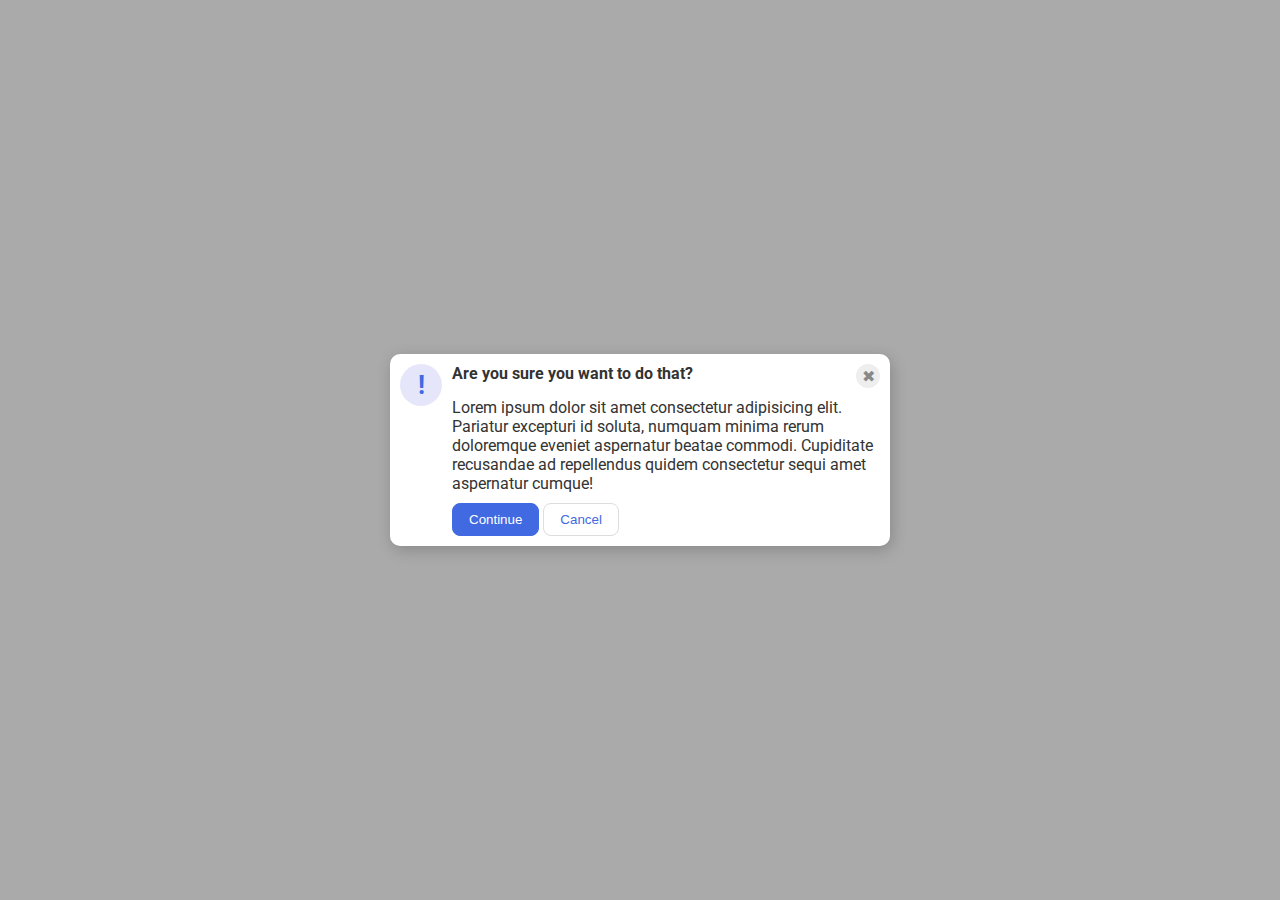
<file: flex/05-flex-modal/index.html>
<!DOCTYPE html>
<html lang="en">
<head>
  <meta charset="UTF-8">
  <meta http-equiv="X-UA-Compatible" content="IE=edge">
  <meta name="viewport" content="width=device-width, initial-scale=1.0">
  <link rel="stylesheet" href="style.css">
  <title>Modal</title>
</head>
<body>
  <div class="modal">
    <div class="icon">!</div>
    <div class="right">
      <div class="topx">
        <div class="header">Are you sure you want to do that?</div>
        <div class="close-button">✖</div>
      </div>
      <div class="text">Lorem ipsum dolor sit amet consectetur adipisicing elit. Pariatur excepturi id soluta, numquam minima rerum doloremque eveniet aspernatur beatae commodi. Cupiditate recusandae ad repellendus quidem consectetur sequi amet aspernatur cumque!</div>
      <div class="bottom">
        <button class="continue">Continue</button>
        <button class="cancel">Cancel</button>
      </div>
    </div>
  </div>
</body>
</html>
</file>
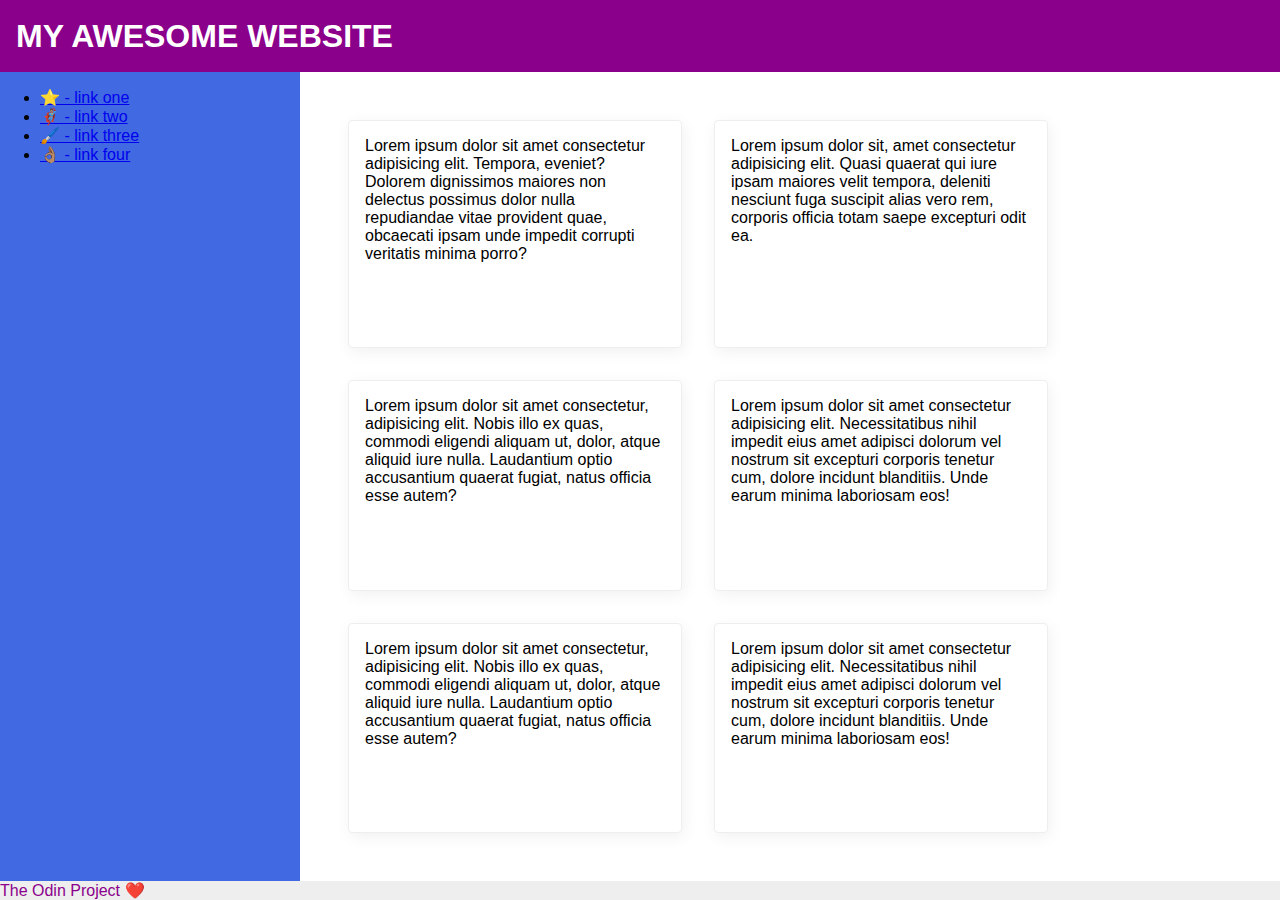
<file: flex/07-flex-layout-2/index.html>
<!DOCTYPE html>
<html lang="en">
<head>
  <meta charset="UTF-8">
  <meta http-equiv="X-UA-Compatible" content="IE=edge">
  <meta name="viewport" content="width=device-width, initial-scale=1.0">
  <title>The Holy Grail</title>
  <link rel="stylesheet" href="style.css">
</head>
<body>
  <div class="header">
    MY AWESOME WEBSITE
  </div>
  
  <div class="content">

  <div class="sidebar">
    <ul>
      <li><a href="google.com">⭐ - link one</a></li>
      <li><a href="google.com">🦸🏽‍♂️ - link two</a></li>
      <li><a href="google.com">🖌️ - link three</a></li>
      <li><a href="google.com">👌🏽 - link four</a></li>
    </ul>
  </div>

  <div class="cardbox">
  <div class="card">Lorem ipsum dolor sit amet consectetur adipisicing elit. Tempora, eveniet? Dolorem dignissimos maiores non delectus possimus dolor nulla repudiandae vitae provident quae, obcaecati ipsam unde impedit corrupti veritatis minima porro?</div>
  <div class="card">Lorem ipsum dolor sit, amet consectetur adipisicing elit. Quasi quaerat qui iure ipsam maiores velit tempora, deleniti nesciunt fuga suscipit alias vero rem, corporis officia totam saepe excepturi odit ea.</div>
  <div class="card">Lorem ipsum dolor sit amet consectetur, adipisicing elit. Nobis illo ex quas, commodi eligendi aliquam ut, dolor, atque aliquid iure nulla. Laudantium optio accusantium quaerat fugiat, natus officia esse autem?</div>
  <div class="card">Lorem ipsum dolor sit amet consectetur adipisicing elit. Necessitatibus nihil impedit eius amet adipisci dolorum vel nostrum sit excepturi corporis tenetur cum, dolore incidunt blanditiis. Unde earum minima laboriosam eos!</div>
  <div class="card">Lorem ipsum dolor sit amet consectetur, adipisicing elit. Nobis illo ex quas, commodi eligendi aliquam ut, dolor, atque aliquid iure nulla. Laudantium optio accusantium quaerat fugiat, natus officia esse autem?</div>
  <div class="card">Lorem ipsum dolor sit amet consectetur adipisicing elit. Necessitatibus nihil impedit eius amet adipisci dolorum vel nostrum sit excepturi corporis tenetur cum, dolore incidunt blanditiis. Unde earum minima laboriosam eos!</div>
  </div>
  </div>

  <div class="footer">
    The Odin Project ❤️
  </div>
</body>
</html>
</file>
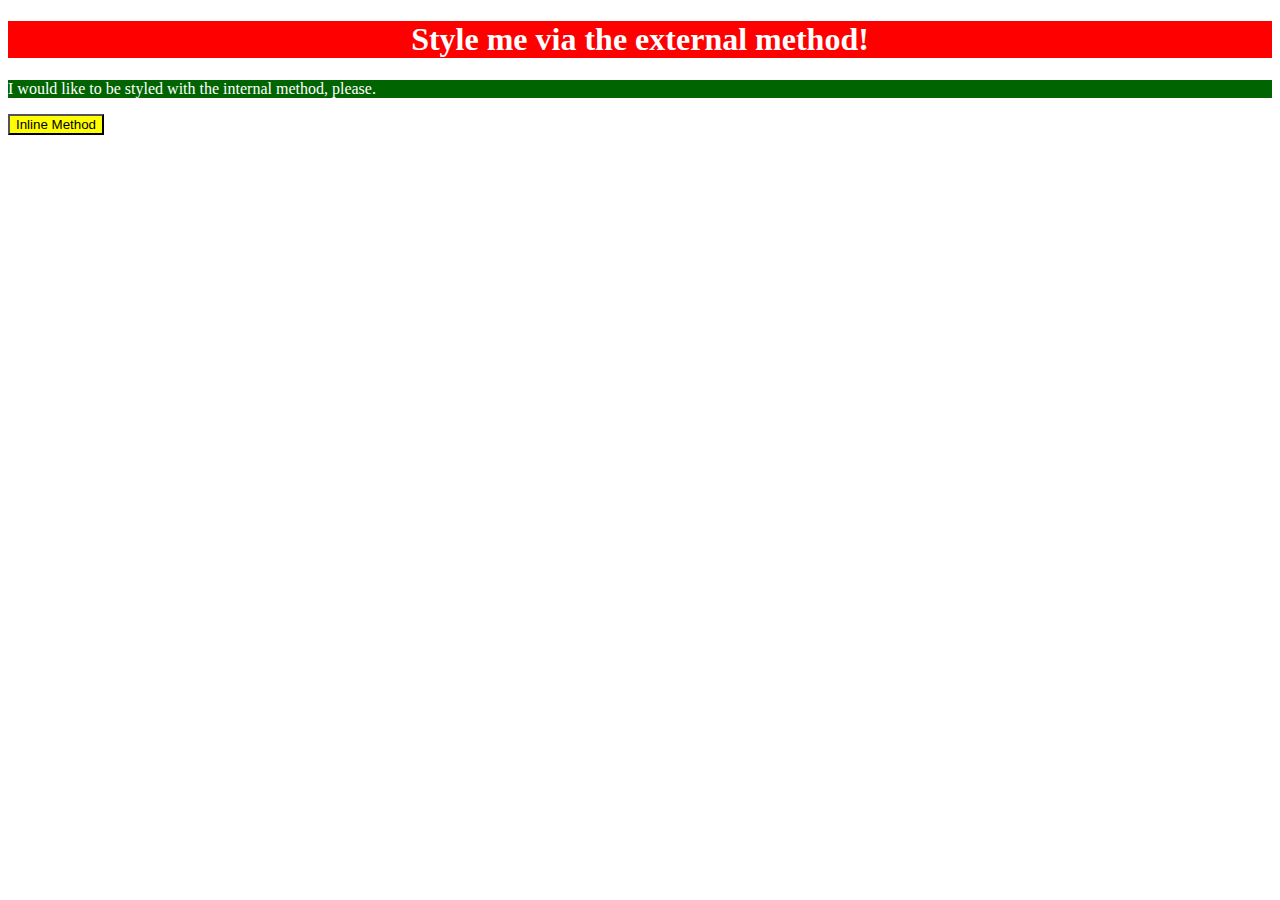
<file: foundations/01-css-methods/index.html>
<!DOCTYPE html>
<html lang="en">
<head>
    <style>
      p{
        background-color: darkgreen;
        color: white
      }
    </style>
  <meta charset="UTF-8">
  <meta http-equiv="X-UA-Compatible" content="IE=edge">
  <meta name="viewport" content="width=device-width, initial-scale=1.0">
  <link rel="stylesheet" href="styles.css">
  <title>Methods for Adding CSS</title>
</head>
<body>
  <div><h1>Style me via the external method!</h1></div>
  <p>I would like to be styled with the internal method, please.</p>
  <button style="background-color: yellow;">Inline Method</button>
</body>
</html>
</file>
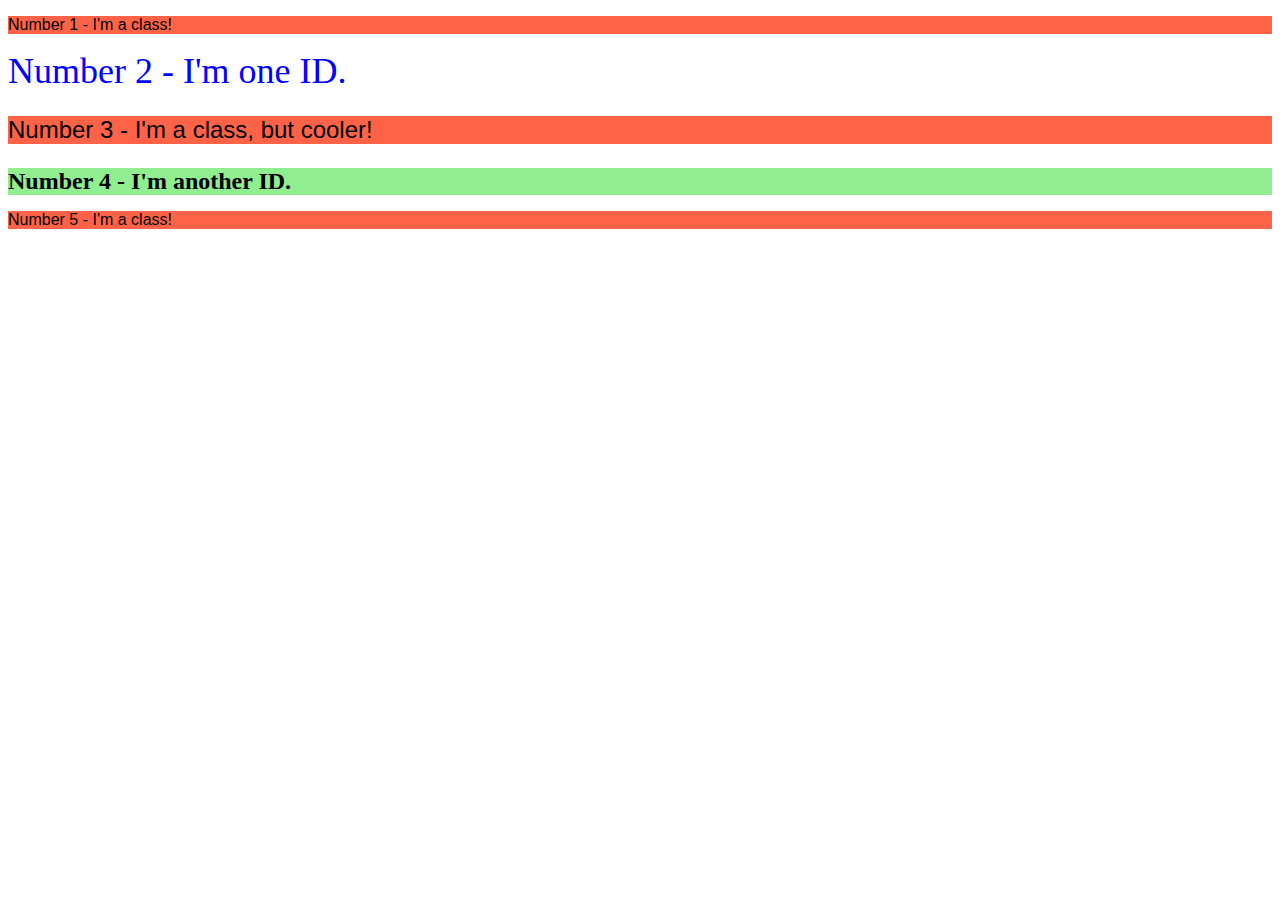
<file: foundations/02-class-id-selectors/index.html>
<!DOCTYPE html>
<html lang="en">
<head>
  <meta charset="UTF-8">
  <meta http-equiv="X-UA-Compatible" content="IE=edge">
  <meta name="viewport" content="width=device-width, initial-scale=1.0">
  <title>Class and ID Selectors</title>
  <link rel="stylesheet" href="style.css">
</head>
<body>
  <p class="redbg">Number 1 - I'm a class!</p>
  <div id="num2">Number 2 - I'm one ID.</div>
  <p class="redbg big">Number 3 - I'm a class, but cooler!</p>
  <div id="num4">Number 4 - I'm another ID.</div>
  <p class="redbg">Number 5 - I'm a class!</p>
</body>
</html>
</file>
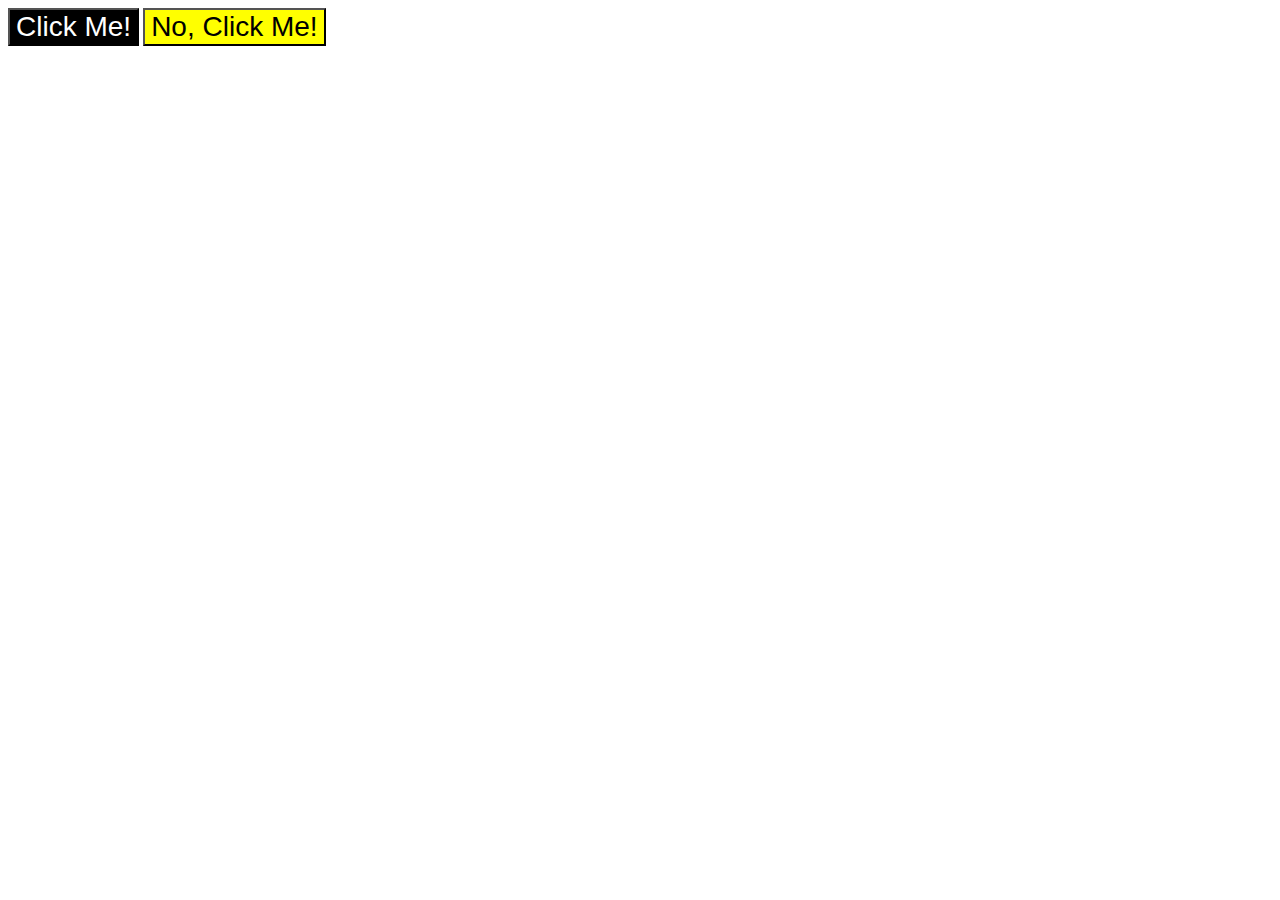
<file: foundations/03-grouping-selectors/index.html>
<!DOCTYPE html>
<html lang="en">
<head>
  <meta charset="UTF-8">
  <meta http-equiv="X-UA-Compatible" content="IE=edge">
  <meta name="viewport" content="width=device-width, initial-scale=1.0">
  <title>Grouping Selectors</title>
  <link rel="stylesheet" href="style.css">
</head>
<body>
  <!-- could have just named them one & two and grouped in stylesheet-->
  <button class="button one">Click Me!</button>
  <button class="button two">No, Click Me!</button>
</body>
</html>
</file>
<file: flex/05-flex-modal/style.css>
@import url('https://fonts.googleapis.com/css2?family=Roboto:wght@400;700&display=swap');

html, body {
  height: 100%;
}

body {
  font-family: Roboto, sans-serif;
  margin: 0;
  background: #aaa;
  color: #333;
  /* I'll give you this one for free lol */
  display: flex;
  align-items: center;
  justify-content: center;
}

.modal {
  background: white;
  width: 480px;
  border-radius: 10px;
  box-shadow: 2px 4px 16px rgba(0,0,0,.2);
  display: flex;
  padding: 10px;
  gap: 10px;
}

.header{
  font-weight: bold;
  font size: 40px;
}

.right{

  display: flex;
  flex-direction: column; 
  justify-content: space-between;
  gap: 10px;
  flex-shrink: 2;
}

.topx{
  display: flex;
  justify-content: space-between;
}

.icon {
  color: royalblue;
  font-size: 26px;
  font-weight: 700;
  background: lavender;
  width: 42px;
  height: 42px;
  border-radius: 50%;
  display: flex;
  align-items: center;
  justify-content: center;
  flex-shrink: 0;
}

.close-button {
  background: #eee;
  border-radius: 50%;
  color: #888;
  font-weight: 400;
  font-size: 16px;
  height: 24px;
  width: 24px;
  display: flex;
  align-items: center;
  justify-content: center;
}

button {
  padding: 8px 16px;
  border-radius: 8px;
}

button.continue {
  background: royalblue;
  border: 1px solid royalblue;
  color: white;
}

button.cancel {
  background: white;
  border: 1px solid #ddd;
  color: royalblue;
}
</file>
<file: flex/07-flex-layout-2/style.css>
body {
  font-family: -apple-system, BlinkMacSystemFont, 'Segoe UI', Roboto, Oxygen, Ubuntu, Cantarell, 'Open Sans', 'Helvetica Neue', sans-serif;
  margin: 0;
  min-height: 100vh;
  display: flex;
  flex-direction: column;
}

.header {
  display: flex;
  align-items: center;
  padding: 0 16px;
  height: 72px;
  font-size: 32px;
  font-weight: 900;
  background: darkmagenta;
  color: white;
}

.content{
  flex: 1;
  display: flex;
  
}

.sidebar {
  display: flex;
  width: 300px;
  background: royalblue;
  align-self: stretch;
  flex-shrink: 0
}

.footer {
  display: flex
  height: 72px;
  background: #eee;
  color: darkmagenta;
}

.cardbox{
  padding: 32px;
  display: flex;
  flex-wrap: wrap;
}

.card {
  padding: 16px;
  margin: 16px;
  width: 300px;
  border: 1px solid #eee;
  box-shadow: 2px 4px 16px rgba(0,0,0,.06);
  border-radius: 4px;
}
</file>
<file: foundations/01-css-methods/styles.css>
div {
    color: white;
    background-color: red;
    text-align: center;
}
</file>
<file: foundations/02-class-id-selectors/style.css>
.redbg {
    background-color: tomato;
    font-family: Verdana, Geneva, Tahoma, sans-serif;
}

.big{
    font-size: 24px;
}

#num2{
    color: blue;
    font-size: 36px;
}

#num4{
    background-color: lightgreen;
    font-size: 24px;
    font-weight: bold;
}
</file>
<file: foundations/03-grouping-selectors/style.css>
/* Alternate Solituion would have been .one .two instead of .button */

.button{
    font-size: 28px;
    font-family: Helvetica, 'Times New Roman', sans-serif;
}

.one{
background-color: black;
color: white;
}

.two{
    background-color: yellow;
}
</file>
